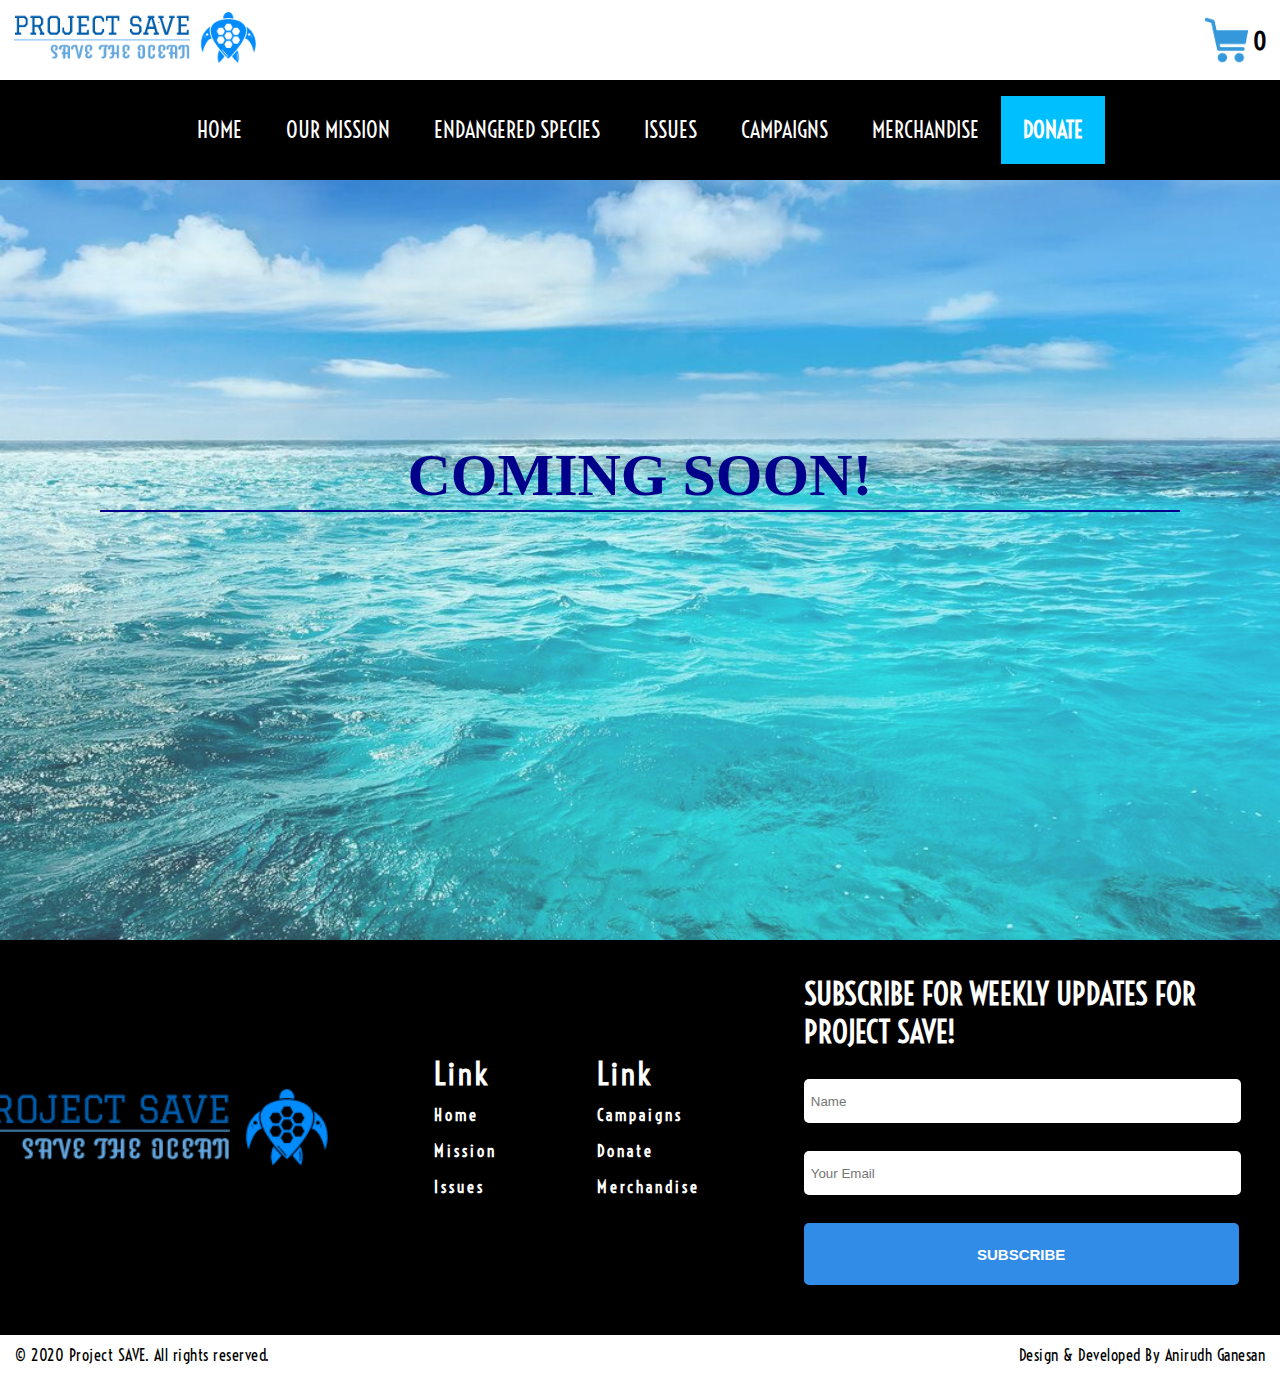
<file: campaigns.html>
<!DOCTYPE html>
<html lang="en">
<head>
    <meta charset="UTF-8">
    <meta name="viewport" content="width=device-width, initial-scale=1.0">
    <title>Conserve the Ocean</title>
    <link rel="stylesheet" href="style.css">
</head>

<body>
<nav class="flex logobar">
  <div><img src="images/logo.png" id="logo" alt="logo"></div>
  <div id="cart" class="flex">
      <img src="images/cart.png" id="cartpic" alt="">
      <p id="cart-value">0</p>
  </div>
</nav>
<nav class="bar">
    <ul id="container">
        <li><a href="./index.html" id="nav-bar-list">HOME</a></li>
        <li><a href="./ourmission.html" id="nav-bar-list"> OUR MISSION</a></li>
        <li><a href="./endangered.html" id="nav-bar-list">ENDANGERED SPECIES</a></li>
        <li><a href="./issues.html" id="nav-bar-list">ISSUES</a></li>
        <li><a href="./campaigns.html" id="nav-bar-list">CAMPAIGNS</a></li>
        <li><a href="./merchandise.html" id="nav-bar-list">MERCHANDISE</a></li>
        <li id="donate-button"><a href="#donate" id="nav-bar-list"><b>DONATE</b></a></li>
    </ul>
</nav>
<div class="clear"></div>

<div class="bgimg">
    <h1 class="page-heading"></h1>
    <div class="middle">
      <h1>COMING SOON!</h1>
      <hr>
      <p id="demo" style="font-size:30px"></p>
    </div>
  </div>
<button onclick="topFunction()" id="myBtn" title="Go to top"></button>
<footer class="footer">
    <div><img src="images/logo.png" id="logofooter" alt="logo"></div>
    <div id="mini-navbar">
        <div id="mini">
          <label for="title" id="subscribe-title"><b>Link</b>
          <div id="list">
          <li><a href="./index.html" class="linksbottom">Home</a></li>
          <li><a href="./ourmission.html" class="linksbottom">Mission</a></li>
          <li><a href="./issues.html" class="linksbottom">Issues</a></li>
        </div>
        </div>
      </div>
      <div id="mini-navbar">
        <div id="mini">
          <label for="title" id="subscribe-title"><b>Link</b>
          <div id="list">
          <li><a href="./campaigns.html" class="linksbottom">Campaigns</a></li>
          <li><a href="#donate" class="linksbottom" id="linksbottom">Donate</a></li>
          <li><a href="./merchandise.html" class="linksbottom">Merchandise</a></li>
        </div>
        </div>
      </div>
    <div id="weeklyform">
      <form action="mailto:anirudhganesan2005@gmail.com?Subject= Request Weekly Updates For Project SAVE" method="POST" enctype="text/plain">
        <label for="title" id="subscribe-title">SUBSCRIBE FOR WEEKLY UPDATES FOR PROJECT SAVE!</label>
        <br>
        <br>
        <input type="text" name="placeholder" id="placeholder" placeholder="Name">
        <br>
        <br>
        <input type="text" name="placeholder" id="placeholder" placeholder="Your Email">  
        <br>
        <br>
        <input type="submit" id="Subscribe" value="SUBSCRIBE">
      </form>
  </div>
  </footer>
    <div id="footer-nav">
      <div id="copyright-section">
      <h4 id="copyrighttext">© 2020 Project SAVE. All rights reserved.</h4>
      </div>
      <div id="designer-section"> 
      <h4 id="designer">Design & Developed By Anirudh Ganesan</h4>
      </div> 
    </div>

<script src="campaigns.js"></script>
</body>
</html>
</file>
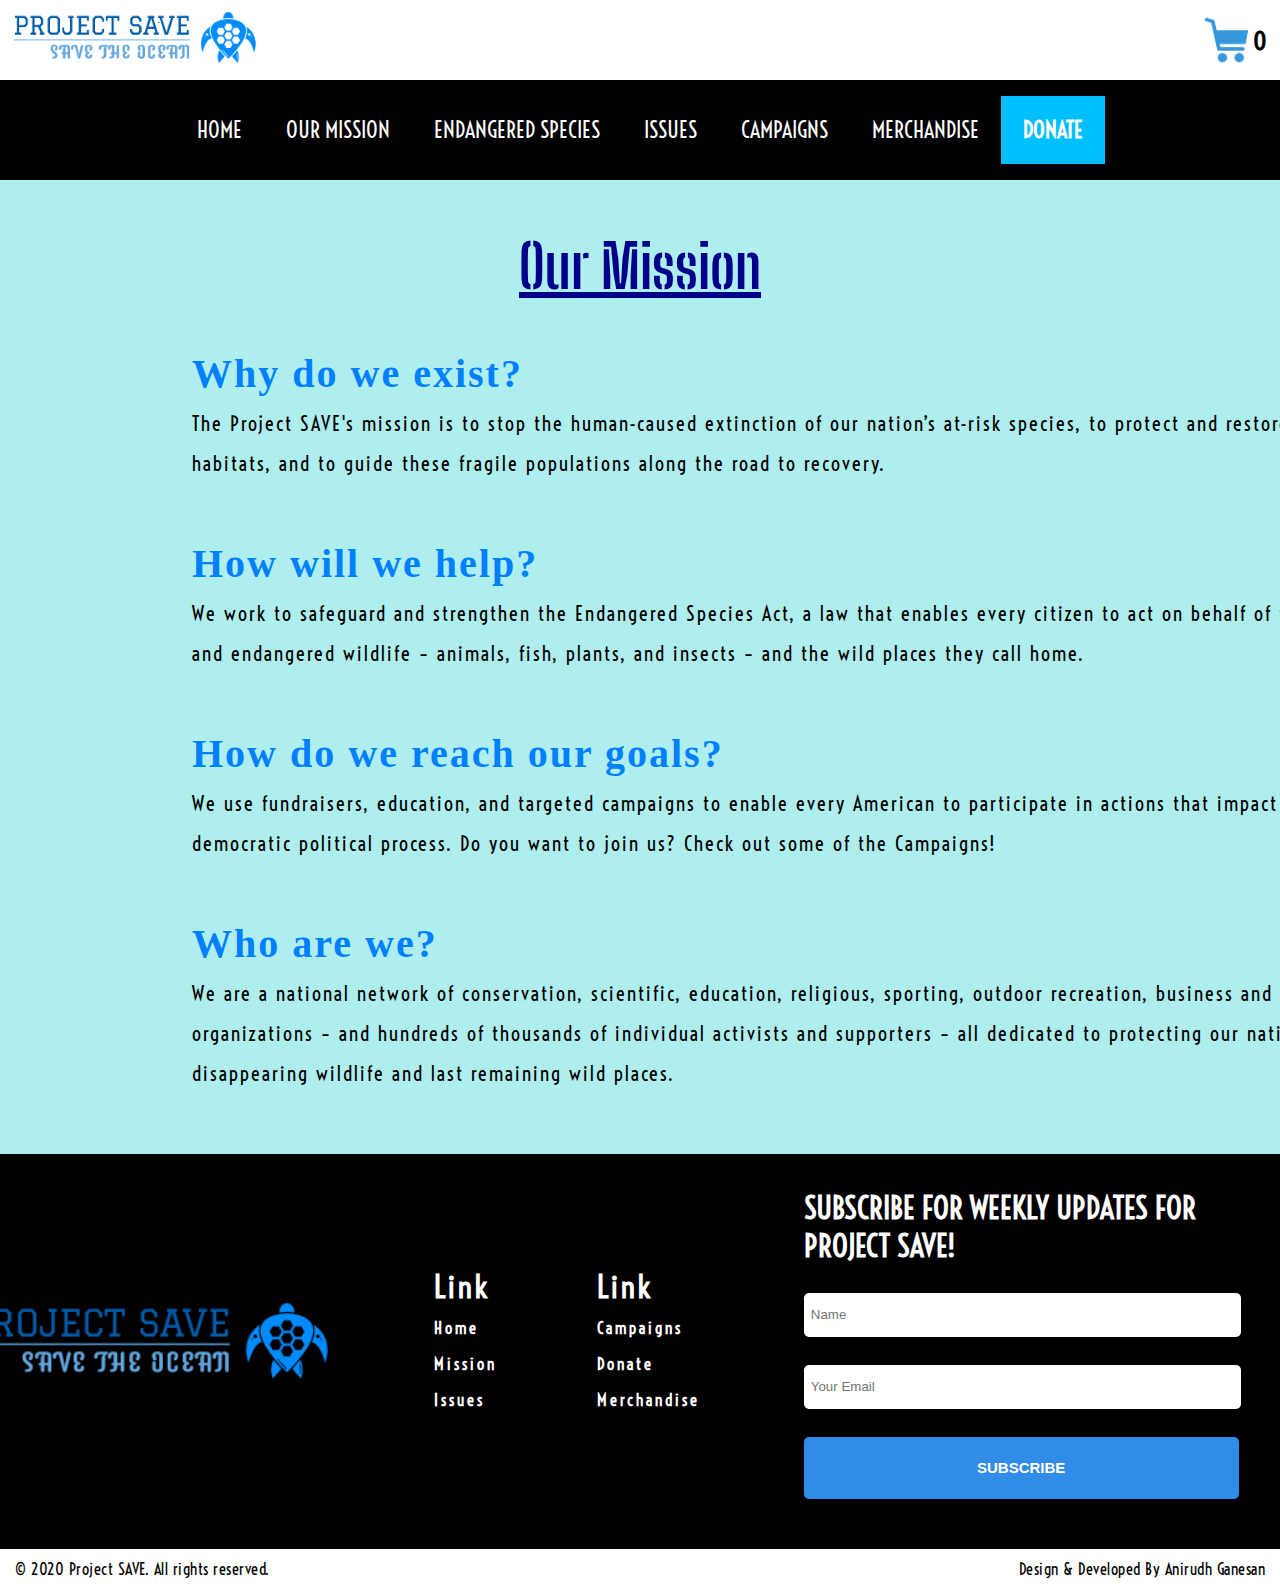
<file: ourmission.html>
<!DOCTYPE html>
<html lang="en">
<head>
    <meta charset="UTF-8">
    <meta name="viewport" content="width=device-width, initial-scale=1.0">
    <title>Conserve the Ocean</title>
    <link rel="stylesheet" href="style.css">
</head>

<body>
<nav class="flex logobar">
  <div><img src="images/logo.png" id="logo" alt="logo"></div>
  <div id="cart" class="flex">
      <img src="images/cart.png" id="cartpic" alt="">
      <p id="cart-value">0</p>
  </div>
</nav>
<nav class="bar">
    <ul id="container">
        <li><a href="./index.html" id="nav-bar-list">HOME</a></li>
        <li><a href="./ourmission.html" id="nav-bar-list"> OUR MISSION</a></li>
        <li><a href="./endangered.html" id="nav-bar-list">ENDANGERED SPECIES</a></li>
        <li><a href="./issues.html" id="nav-bar-list">ISSUES</a></li>
        <li><a href="./campaigns.html" id="nav-bar-list">CAMPAIGNS</a></li>
        <li><a href="./merchandise.html" id="nav-bar-list">MERCHANDISE</a></li>
        <li id="donate-button"><a href="#donate" id="nav-bar-list"><b>DONATE</b></a></li>
    </ul>
</nav>
<div class="clear"></div>

<h1 class="page-heading">Our Mission</h1>
<br><br><br><br>

<div class="mission-container">
<h2 id="question">Why do we exist?</h2>
<h4 id="mission-text">The Project SAVE's mission is to stop the human-caused extinction of our nation’s at-risk species, to protect and restore their habitats, and to guide these fragile populations along the road to recovery.</h4>
<br><br><br>
<h2 id="question">How will we help?</h2>
<h4 id="mission-text">We work to safeguard and strengthen the Endangered Species Act, a law that enables every citizen to act on behalf of threatened and endangered wildlife – animals, fish, plants, and insects – and the wild places they call home.</h4>
<br><br><br>
<h2 id="question">How do we reach our goals?</h2>
<h4 id="mission-text">We use fundraisers, education, and targeted campaigns to enable every American to participate in actions that impact the democratic political process. Do you want to join us? Check out some of the Campaigns!</h4>
<br><br><br>
<h2 id="question">Who are we?</h2>
<h4 id="mission-text">We are a national network of conservation, scientific, education, religious, sporting, outdoor recreation, business and community organizations – and hundreds of thousands of individual activists and supporters – all dedicated to protecting our nation’s disappearing wildlife and last remaining wild places.</h4>
</div>
<br><br><br>
<footer class="footer">
    <div><img src="images/logo.png" id="logofooter" alt="logo"></div>
    <div id="mini-navbar">
      <div id="mini">
        <label for="title" id="subscribe-title"><b>Link</b>
        <div id="list">
        <li><a href="./index.html" class="linksbottom">Home</a></li>
        <li><a href="./ourmission.html" class="linksbottom">Mission</a></li>
        <li><a href="./issues.html" class="linksbottom">Issues</a></li>
      </div>
      </div>
    </div>
    <div id="mini-navbar">
      <div id="mini">
        <label for="title" id="subscribe-title"><b>Link</b>
        <div id="list">
        <li><a href="./campaigns.html" class="linksbottom">Campaigns</a></li>
        <li><a href="#donate" class="linksbottom" id="linksbottom">Donate</a></li>
        <li><a href="./merchandise.html" class="linksbottom">Merchandise</a></li>
      </div>
      </div>
    </div>
    <div id="weeklyform">
      <form action="mailto:anirudhganesan2005@gmail.com?Subject= Request Weekly Updates For Project SAVE" method="POST" enctype="text/plain">
        <label for="title" id="subscribe-title">SUBSCRIBE FOR WEEKLY UPDATES FOR PROJECT SAVE!</label>
        <br>
        <br>
        <input type="text" name="placeholder" id="placeholder" placeholder="Name">
        <br>
        <br>
        <input type="text" name="placeholder" id="placeholder" placeholder="Your Email">  
        <br>
        <br>
        <input type="submit" id="Subscribe" value="SUBSCRIBE">
      </form>
  </div>
  </footer>
    <div id="footer-nav">
      <div id="copyright-section">
      <h4 id="copyrighttext">© 2020 Project SAVE. All rights reserved.</h4>
      </div>
      <div id="designer-section"> 
      <h4 id="designer">Design & Developed By Anirudh Ganesan</h4>
      </div> 
    </div>
  <button onclick="topFunction()" id="myBtn" title="Go to top"></button>
<script src="ourmission.js"></script>
</body>
</html>
</file>
<file: style.css>
@import url('https://fonts.googleapis.com/css2?family=Voltaire&display=swap');
@import url('https://fonts.googleapis.com/css2?family=Big+Shoulders+Stencil+Display:wght@700&display=swap');


* {
    padding: 0;
    margin: 0;
}
body {
    font-family: 'Voltaire', sans-serif;
    background-color: #AFEEEE;
}

#container {
    display: flex;
    flex-direction: row;
    justify-content: space-evenly;
    align-items: center;
    width: auto;
    list-style-type: none;
}

.bar {
    display: flex;
    justify-content: space-evenly;
    height: 100px;
    align-items: center;
    background-color: black;
    font-size: 22px;
    color: white;
}
#nav-bar-list {
    text-decoration: none;
    color: white;
    list-style-type: none;
    text-align: center;
    padding: 20px 22px;
}
#flex-container {
    background-image: url(images/beach.png);
    background-size: 100% 100%;
    padding: 55px;
    align-items: center;
}

#nav-bar-list:hover {
    background-color: white;
    color: #00BFFF;
}
#donate-button {
    padding: 20px 0px;
    background-color: #00BFFF;
}
#myBtn {
    display: none;
    position: fixed;
    bottom: 35px;
    right: 30px;
    z-index: 99;
    font-size: 18px;
    border: none;
    outline: none;
    background-image: url(images/backtotop.png);
    cursor: pointer;
    padding: 25px;
    border-radius: 1000px;
    background-size: 100% 100%;
    background-repeat: no-repeat;
    background-color: black;
  }
  
#myBtn:hover {
    background-color: white;
    transform: scale(1.02);
  }

h3, h4 {
      text-align: center;
      margin-top: 10px;
    }

.bracelet, 
.plastic, .t-shirt{
    max-width: 300px;
    border-radius: 15px;
    height: 300px;
    margin-top: 20px;

}
.flex {
    display: flex;
}
.section-container {
    flex-direction: column;
    padding: 5%;
}
.space-between {
    justify-content: space-between;
    align-items: center;
}
.space-evenly {
    justify-content: space-evenly;
}
#cart {
    font-weight: bold;
    align-items: center;
}

.section {
    margin: 2% 8%;
}

.button {
    cursor: pointer;
    background-color: red;
    color: white;
    padding: 7px;
    border-radius: 4px;
}

.buy img {
    width: 20px;
    padding-left: 5px;
}

.buy {
    margin-top: 15px;
    padding-bottom: 50px;
}
#details {
    flex-direction: column;
    text-align: right;
}
h1, h2 {
    font-family: 'Playfair Display', serif;
    font-weight: bold;
}
h2 {
    font-size: 30px;
}
h4 {
    color: grey;
    font-weight: lighter;
}
.buy p{
    font-weight: bold;
    font-size: 20px;
}

h3, h2 {
    margin-bottom: 10px;
}
.container{
    flex-wrap: wrap;
}

/* Slideshow Container */

  .slideshow-container {
      max-height: auto;
      position: relative;
    }
    /* Next & previous buttons */
    .prev{
      cursor: pointer;
      position: absolute;
      top: 50%;
      width: auto;
      margin-top: -22px;
      padding: 20px;
      color: white;
      font-weight: bold;
      font-size: 30px;
      transition: 0.6s ease;
      border-radius: 0 3px 3px 0;
      user-select: none;
    }

    .next {
        cursor: pointer;
      position: absolute;
      top: 50%;
      width: auto;
      margin-top: -22px;
      padding: 20px;
      color: white;
      font-weight: bold;
      font-size: 30px;
      transition: 0.6s ease;
      border-radius: 3px 0px 0px 3px;
      user-select: none;
    }
    
    /* Position the "next button" to the right */
    .next {
      right: 0;
    }
    .prev {
      left: 0;
    }
    
    /* On hover, add a black background color with a little bit see-through */
    .prev:hover, .next:hover {
      background-color: rgba(0,0,0,0.8);
    }
    
    /* Caption text */
    .caption {
      color: white;
      display: flex;
      justify-content: center;
      background: none;
      font-size: 15px;
      padding: 8px 15px;
      bottom: 27px;
      text-align: center;
      position: absolute;
      background-color: black;
      font-weight: bold;
    }
  
  /* Number text (1/3 etc) */
  .numbertext {
    color: #f2f2f2;
    font-size: 12px;
    top: 0;
  }
  
  /* The dots/bullets/indicators */
  .dot {
    cursor: pointer;
    height: 100%;
    width: 15px;
    background-color: #bbb;
    border-radius: 50%;
    display: inline-block;
    transition: background-color 0.6s ease;
  }
  
  .active, .dot:hover {
    background-color: #717171;
  }
  
  .slides-image {
      max-height: 800px;
  }
  /* Fading animation */
  .fade {
    -webkit-animation-name: fade;
    -webkit-animation-duration: 2.05s;
    animation-name: fade;
    animation-duration: 2.05s;
  }
  @-webkit-keyframes fade {
    from {opacity: 0.4}
    to {opacity: 1;}
  }
  @keyframes fade{
    from {opacity: .4}
    to {opacity: 1;}
  }
  .flex {
    display: flex;
  }
  .logobar {
    justify-content: space-between;
    align-items: center;
    background-color: none;
    padding: 20px 10px;
    background-color: white;
    height: 40px;
}
#logo {
    width: 250px;
    height: 60px;
}
#cart {
    font-weight: bold;
    align-items: center;
}
#cart-value {
    font-size: 25px;
    margin: -12%;
}
#cartpic {
    width: 65px;
    height: 50px;
    margin: 10% 4%;
    cursor: pointer;
}

#index-footer {
    color: white;
}
footer {
    width: 100%;
    height: 350px;
    background-color: black;
    justify-content: flex-end;
    align-items: center;
    padding: 15px 0px 30px;
    display: flex;
    position: relative;
}
#weeklyform {
    height: auto;
    align-items: center;
    justify-content: center;
    background-color: black;
    font-size: 22px;
    color: white;
    padding: 15px;
    margin: 3%;
}
#placeholder {
    width: 100%;
    height: 30px;
    border-radius: 5px;
    padding: 7px;
    border: none;
    color: black;
    font: 'Voltaire', sans-serif;
}
#Subscribe {
    width: 100%;
    height: 50px;
    background-color: #318CE7;
    border: none;
    border-radius: 5px;
    padding: 6px;
    color: white;
    font-weight: bolder;
    font-size: 15px;
    outline-style: none;
}
label {
    font-size: 25px;
}
#Subscribe:hover {
    color:inherit;
    background-color:  #00BFFF;
    cursor: pointer;
}
#mini-navbar {
    text-align: left;
    align-items: left;
    justify-content: left;
    letter-spacing: 3px;
    text-decoration: none;
    padding: 0px 50px;
}
#mini {
    text-align: left;
    line-height: 36px;
    flex-direction: column;
    text-decoration: none;
}
.linksbottom {
    text-decoration: none;
    text-align: left;
    list-style-type: none;
    color: white;
}
#subscribe-title {
    color: white;
    text-decoration: none;
    font-weight: bold;
    font-size: 30px;
}
#list {
    text-decoration: none;
    list-style-type: none;
    color: white;
    font-size: medium;
}
/* mouse over link */
.linksbottom:hover {
    cursor: pointer;
    color: #00BFFF;
}
#logofooter {
    padding: 0px 200px 0px 0px;
    margin: 4% -10%;
    width: 97%;
    align-items: center;
    justify-content: center;
}
#designer {
    color: black;
}
#footer-nav {
    background-color: white;
    display: inline-flex;
    flex-direction: row;
    width: 100%;
    align-items: center;
    justify-content: left;
    height: 40px;
    position: absolute;
}
#copyrighttext {
    text-align: left;
    padding: 0px 15px 10px;
    letter-spacing: .5px;
    color: black;
    font-weight: lighter;
}
#designer {
    text-align: right;
    color: black;
    font-weight: lighter;
    padding: 0px 15px 10px;
    letter-spacing: .5px;
}
#designer-section {
    width: 50%;
}
#copyright-section {
    width: 50%;
}
  .icon-container {
    position: relative;
    width: 60%;
    height: 500px;
    margin: .5%;
  }
  
  .image {
    display: block;
    height: 100%;
    border-radius: 10px;
    max-width: 470px;
  }
  
  .overlay {
    position: absolute;
    bottom: 0;
    left: 0;
    right: 0;
    background-color: #008CBA;
    overflow: hidden;
    width: 470px;
    height: 0;
    transition: .5s ease;
    border-radius: 10px;
    word-spacing: 1px;
  }
  
  .icon-container:hover .overlay {
    height: 100%;
  }
  
  .icon-text {
    color: white;
    font-size: 20px;
    position: absolute;
    top: 50%;
    left: 50%;
    -webkit-transform: translate(-50%, -50%);
    -ms-transform: translate(-50%, -50%);
    transform: translate(-50%, -50%);
    text-align: center;
  }
  .page-heading {
      text-align: center;
      font-size: 60px;
      padding-top: 50px;
      font-family: 'Big Shoulders Stencil Display', cursive;
      color: #00008B;
      text-decoration: underline;
      padding-bottom: 10px;
  }
  .mission-container {
      width: 1200px;
      align-items: center;
      justify-content: center;
      text-align: center;
      margin: 0% 15%;
      margin-top: -3%;
  } 
  #question, #mission-text {
      text-align: left;
      line-height: 40px;
      letter-spacing: 2px;
      color: black;
  }
  #question {
      color: #007FFF;
      font-weight: bolder;
      font-size: 40px;
  }
 #mission-text {
     font-size: 20px;
 }
.endangered {
    display: inline-block;
    padding: 5%;
    flex-wrap: wrap;
    flex-direction: row;
    text-align: center;
    justify-content: center;
    align-items: center;
    margin: 0% 5.5% 0%;
}
#first-section, #second-section {
  flex-direction: row;
  display: flex;
  justify-content: center;
  align-items: center;
}

  *, *:before, *:after {
    box-sizing: inherit;
  }
  
.column {
    float: left;
    width: 31%;
    margin-bottom: 10px;
    padding: 10px 8px;
    margin-top: 2%;
    display: flex;
    flex-direction: row;
    align-items: center;
    justify-content: center;
    height: 700px;
  }
  
  .card {
    box-shadow: 0 4px 8px 0 rgba(0, 0, 0, 0.2);
    margin-left: 14%;
  }
  
  .issue-container {
    padding: 15px 15px 15px 15px;
  }
  
  .issue-container::after, .row::after {
    content: "";
    clear: both;
    display: table;
  }
  
  .title {
    color: grey;
  }
  
  #contactbutton1, #contactbutton2, #contactbutton3, #contactbutton4, #contactbutton5, #contactbutton6 {
    border: none;
    outline: 0;
    display: inline-block;
    padding: 10px;
    color: white;
    background-color: #000;
    text-align: center;
    cursor: pointer;
    width: 450px;
  }

#contactbutton1:hover {
    background-color: #00008B;
}

#contactbutton2:hover {
    background-color: #00008B;
}
#contactbutton3:hover {
    background-color: #00008B;
}
#contactbutton4:hover {
background-color: #00008B;
}
#contactbutton5:hover {
background-color: #00008B;
}
#contactbutton6:hover {
background-color: #00008B;
}
  #issue-pic {
    height: 430px;
}
  
.bgimg {
  background-image: url('./images/comingsoonbg.png');
  height: 100%;
  background-position: center;
  background-size: 100% 100%;
  color: #00008B;
  font-size: 35px;
}

.middle {
  position: relative;
  text-align: center;
  height: 400px;
  top: 50%;
  justify-content: center;
  align-items: center;
  padding: 100px;
  margin-top: 100px;
  line-height: 70px;
  font-size: 30px;
}

.playbutton {
    background-color: #00BFFF;
    padding: 9px;
    width: 13%;
    border-radius: 14px;
    text-align: center;
    color: white;
  }
  a {
    text-decoration: none;
  }
  .playbutton:hover {
    cursor: pointer;
    transform: scale(1.05);
    box-shadow: 0px 0px 5px 5px #00BFFF;
  }

  .aftercontainer {
    text-align: center;
  }
  .flex-container {
    display: flex;
    justify-content: space-between;
    align-items: center;
  }
  .movies {
    flex-wrap: wrap;
    min-height: 300px;
    margin: 3% 14%;
  }
  .flex-column {
    display: flex;
    flex-direction: column;
    justify-content: space-evenly;
  }
  .movie-image {
    width: 600px;
    height: 500px;
  }
  .movie-image > img {
    width: 100%;
  }
  .movie-text > p {
    margin: 22px 0px;
  }
  .movie-text {
    width: 400px;
  }
  .hoverimage {
    height: 400px;
    width: 300px;
  }
  hr {
    border: solid 1px #00008B;
  }
  @media screen and (max-width: 1600px) {
    .column {
      width: 500px;
      display: block;
      flex-direction: column;
      flex-wrap: wrap;
      text-align: left;
      justify-content: center;
      align-items: center;
    }
    #contactbutton1, #contactbutton2, #contactbutton3, #contactbutton4, #contactbutton5, #contactbutton6 {
        width: 380px;
        padding: 10px;
    }
    .issue-container {
        padding: 15px 15px 15px 15px;
      }
  }
  /* @media screen and (max-width: 1550px) {
    .endangered {
      width: 500px;
      display: inline-flex;
      flex-direction: column;
      justify-content: center;
      align-items: center;
    }
    #first-section, #second-section {
      flex-direction: row;
      display: inline-table;
      position: relative;
      flex-wrap: wrap;
      justify-content: center;
      align-items: center;
    }
    .icon-container{
      flex-wrap: wrap;
      flex-direction: row;
      justify-content: center;
      align-items: center;
    }
  } */
  @media screen and (max-width: 2500px) {
    *{
      max-width: 100%;
    }
    #mission-text, #question {
      flex-direction: row;
      flex-wrap: wrap;
      max-width: auto;
      display: flex;
      align-items: left;
      justify-content: left;
      text-align: left;
      min-width: 100%;
      position: relative;
    }
  }
</file>
